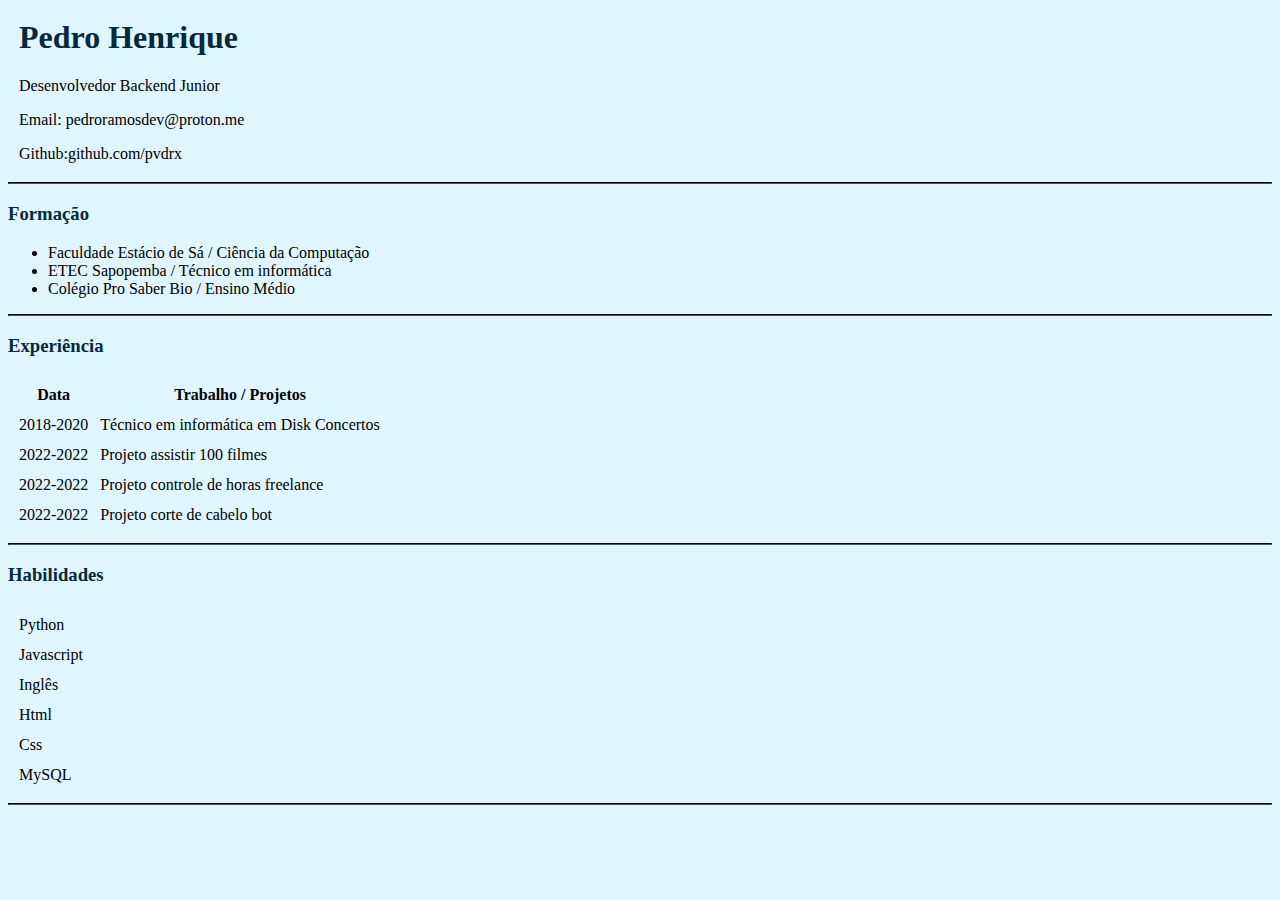
<file: index.html>
<html>
  <head>
    <meta charset="utf-8">
    <title>Pedro Curriculo</title>
    <link rel="stylesheet" href="styles.css">
  </head>

  <body>
    <table cellspacing="10">
      <tr>

        <td><h1>Pedro Henrique</h1>
        <p>Desenvolvedor Backend Junior</p>
        <p>Email: pedroramosdev@proton.me</p>
        <p>Github:github.com/pvdrx</p>
        </td>

      </tr>
    </table>
    <hr>
    <h3>Formação</h3>
    <ul>
      <li>Faculdade Estácio de Sá / Ciência da Computação</li>
      <li>ETEC Sapopemba / Técnico em informática</li>
      <li>Colégio Pro Saber Bio / Ensino Médio</li>
    </ul>
    <hr>
    <h3>Experiência</h3>
    <table cellspacing="10">
      <thead>
        <tr>
          <th>Data</th>
          <th>Trabalho / Projetos</th>
        </tr>
      </thead>
      <tbody>
        <tr>
          <td>2018-2020</td>
          <td>Técnico em informática em Disk Concertos</td>
        </tr>
        <tr>
          <td>2022-2022</td>
          <td>Projeto assistir 100 filmes </td>
        </tr>
        <tr>
          <td>2022-2022</td>
          <td>Projeto controle de horas freelance</td>
        </tr>
        <tr>
          <td>2022-2022</td>
          <td>Projeto corte de cabelo bot</td>
        </tr>

      </tbody>
    </table>
    <hr>
    <h3>Habilidades</h3>
    <table cellspacing="10">
      <tr>
        <td>Python</td>
      </tr>
      <tr>
        <td>Javascript</td>
      </tr>
      <tr>
        <td>Inglês</td>
      </tr>
      <tr>
        <td>Html</td>
      </tr>
      <tr>
        <td>Css</td>
      </tr>
      <tr>
        <td>MySQL</td>
      </tr>
    </table>
    <hr>
  </body>
</html>
</file>
<file: styles.css>
body {
  background-color: #DFF6FF;
}

hr {
  border-color: black;

}

h1 {
  color: #06283D;
}

h3 {
  color: #06283D;
}
</file>
